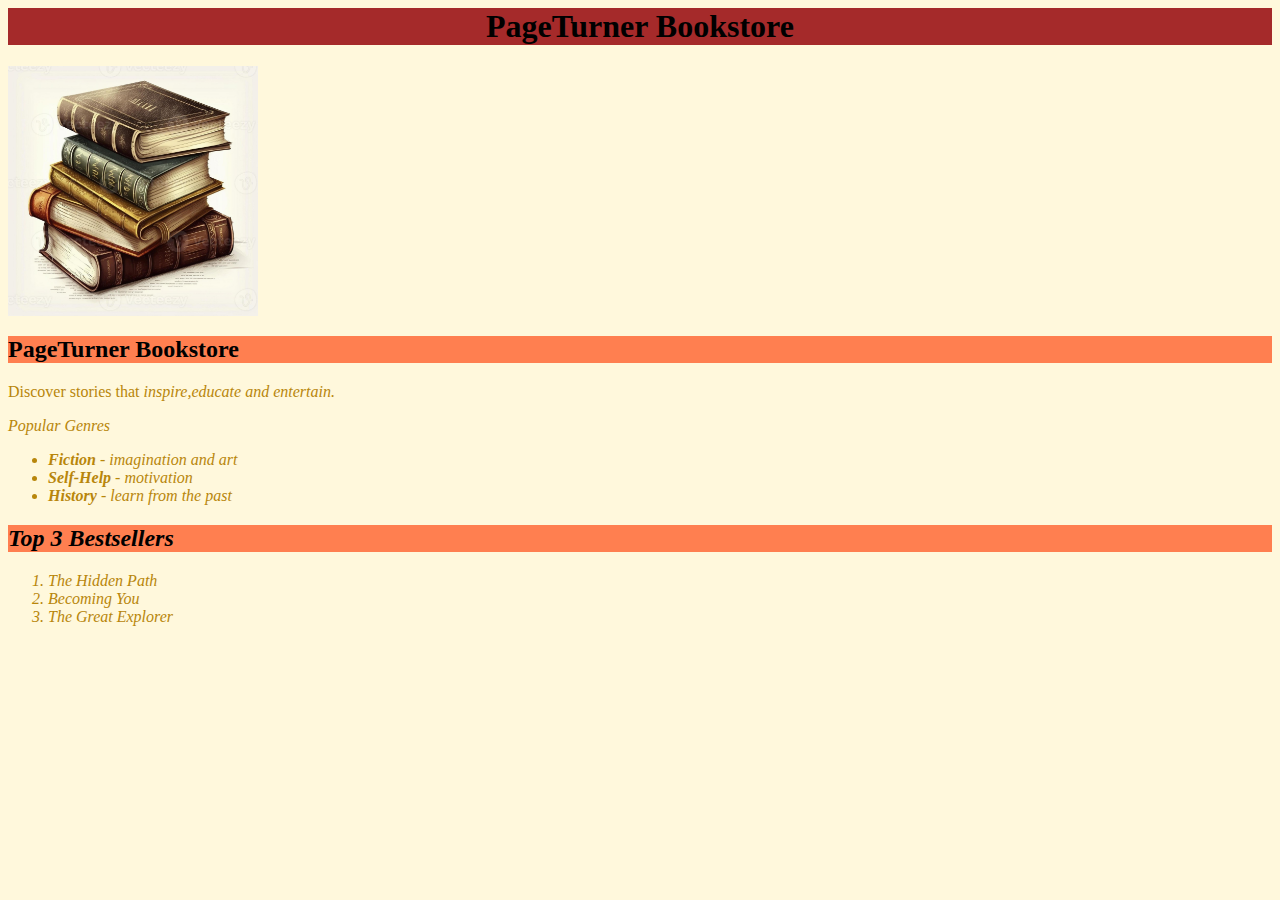
<file: index.html>
<html>
<head> 
<h1 style="background-color:brown;text-align:center;color:black"> PageTurner Bookstore </h1> 
<img src="books.jpg" width="250">

</head>
<body style="background-color:cornsilk;color:DarkGoldenRod">
</body>


<h2 style="background-color:coral;color:black"> PageTurner Bookstore</h2>
<p>Discover stories that <i>inspire,educate and entertain.</p>
<h2style="background-color:coral;color:black">Popular Genres</h2>
<ul>
<li><b>Fiction</b> - imagination and art</ol>
<li><b>Self-Help</b> - motivation</ol>
<li><b>History</b> - learn from the past</ol>
</ul>

<h2 style="background-color:coral;color:black">Top 3 Bestsellers</h2>
<ol>
<li>The Hidden Path </li>
<li>Becoming You </li>
<li>The Great Explorer</li>
</ol>

</html>
</file>
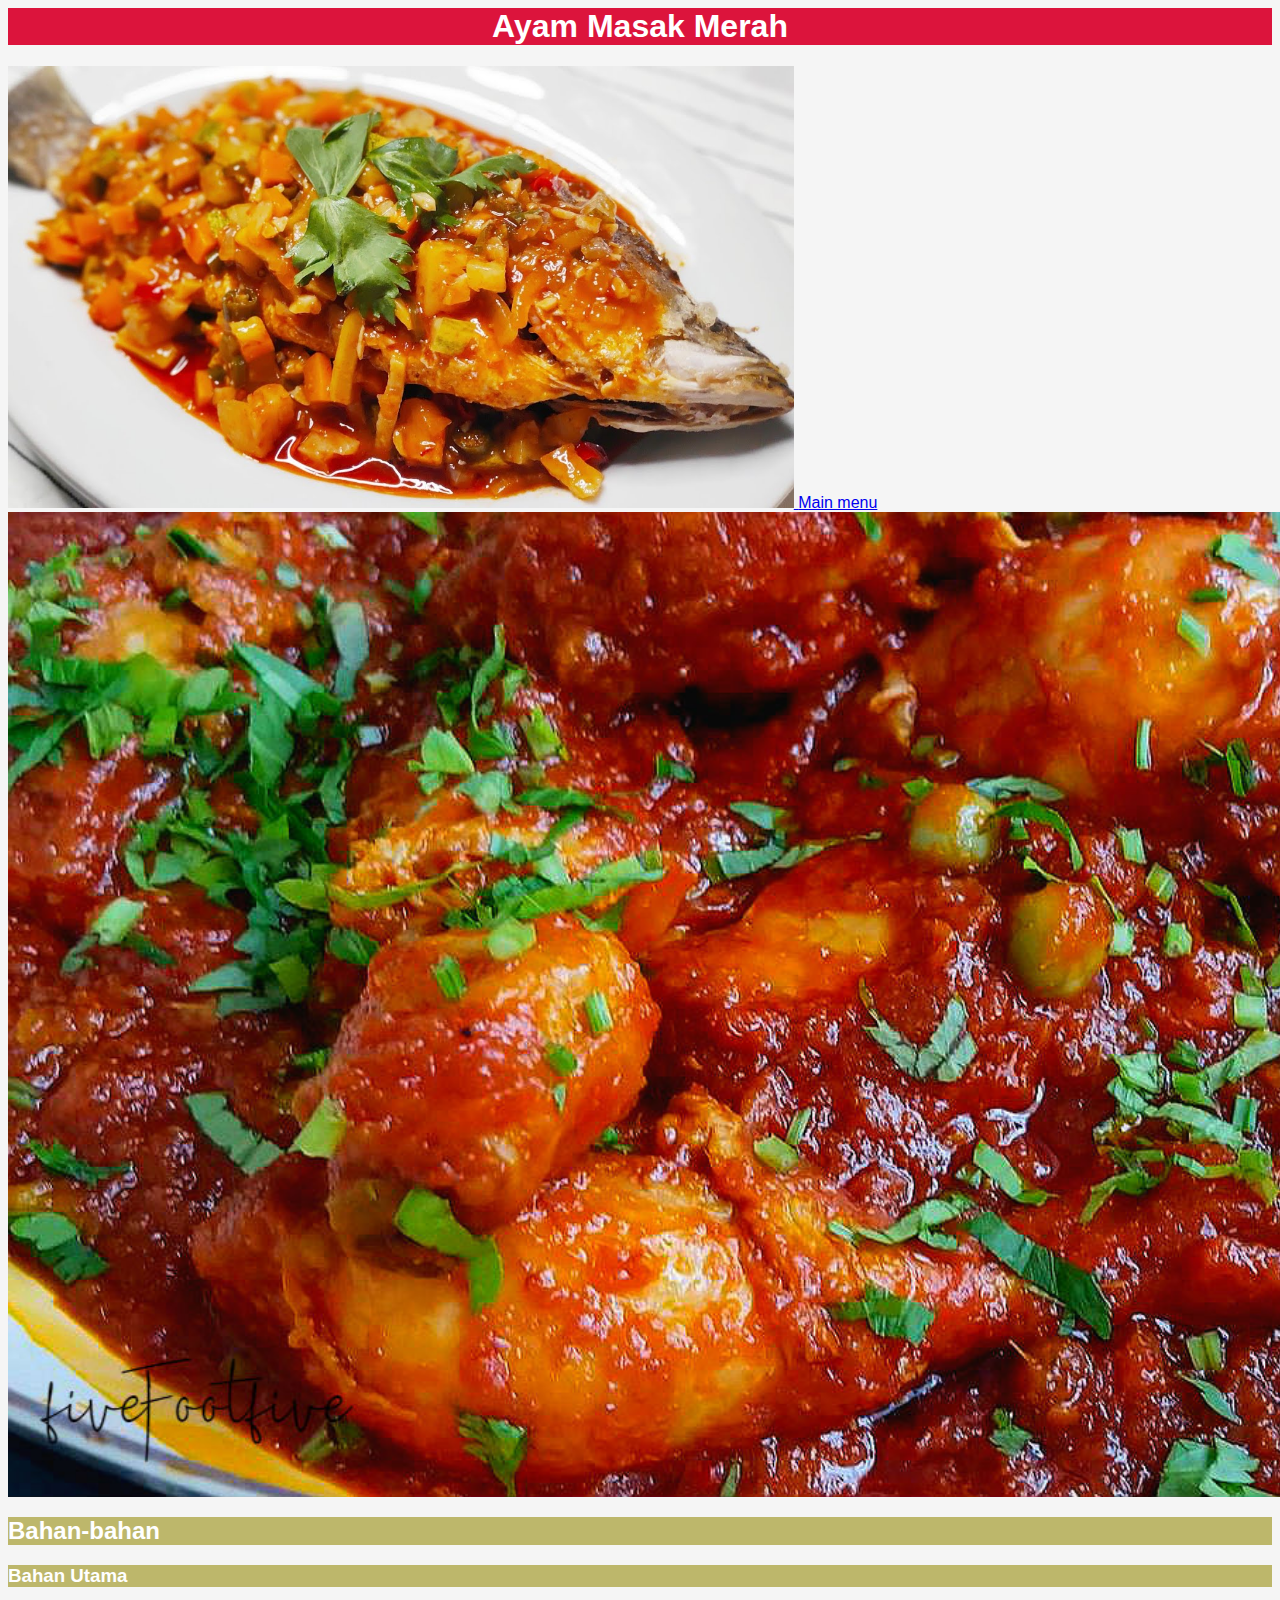
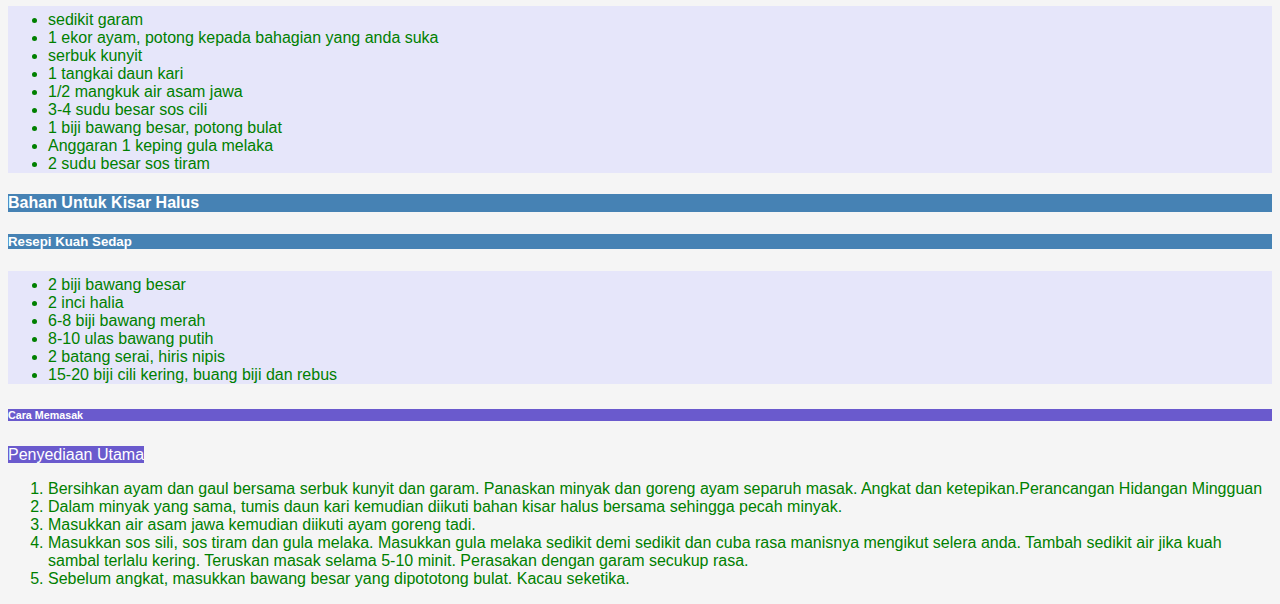
<file: ayam masak merah.html>
<html>
<head>

<title>COOKING </title>
<link rel="stylesheet" href="style.css">
</head>

<style>

body {
background-color:grey;
color:green;}
body{
font-family: arial;}
</style>

<body>
<h1 style="background-color:Crimson; text-align:center; color:white"> Ayam Masak Merah </h1>


<a href = "index.html"> <img src = "image/ikan2.jpg" height ="50%">
<a href = "index.html"> Main menu </a>
<img src="image/ayam.jpg" alt = "Gambar ayam" width =1600>

<body style="background-color:WhiteSmoke; color: green">
</body>

<h2 style="background-color:DarkKhaki; color:white"> Bahan-bahan </h2>

<h3 style="background-color:DarkKhaki; color:white"> Bahan Utama </h3>

<ul>
<li>sedikit garam </li>
<li> 1 ekor ayam, potong kepada bahagian yang anda suka </li>
<li> serbuk kunyit </li>
<li> 1 tangkai daun kari </li>
<li> 1/2 mangkuk air asam jawa </li>
<li> 3-4 sudu besar sos cili </li>
<li> 1 biji bawang besar, potong bulat </li>
<li> Anggaran 1 keping gula melaka </li>
<li> 2 sudu besar sos tiram </li></ul>

<h4 style="background-color:SteelBlue; color:white"> Bahan Untuk Kisar Halus </h4> 
<h5 style="background-color:SteelBlue; color:white">Resepi Kuah Sedap </h5> 

<ul>
<li> 2 biji bawang besar </ol>
<li> 2 inci halia </ol>
<li> 6-8 biji bawang merah </ol>
<li> 8-10 ulas bawang putih </ol>
<li> 2 batang serai, hiris nipis </ol>
<li> 15-20 biji cili kering, buang biji dan rebus </ol></ul>

<h6 style="background-color: slateblue; color: white">Cara Memasak </h6>


<h7 style="background-color: slateblue; color: white">Penyediaan Utama </h7>

<ol>
<li>Bersihkan ayam dan gaul bersama serbuk kunyit dan garam. Panaskan minyak dan goreng ayam separuh masak. Angkat dan ketepikan.Perancangan Hidangan Mingguan </li>

<li>Dalam minyak yang sama, tumis daun kari kemudian diikuti bahan kisar halus bersama sehingga pecah minyak.</li>

<li>Masukkan air asam jawa kemudian diikuti ayam goreng tadi.</li>

<li>Masukkan sos sili, sos tiram dan gula melaka. Masukkan gula melaka sedikit demi sedikit dan cuba rasa manisnya mengikut selera anda. Tambah sedikit air jika kuah sambal terlalu kering. Teruskan masak selama 5-10 minit. Perasakan dengan garam secukup rasa.</li>

<li>Sebelum angkat, masukkan bawang besar yang dipototong bulat. Kacau seketika.</li> </ol>
</body>
</file>
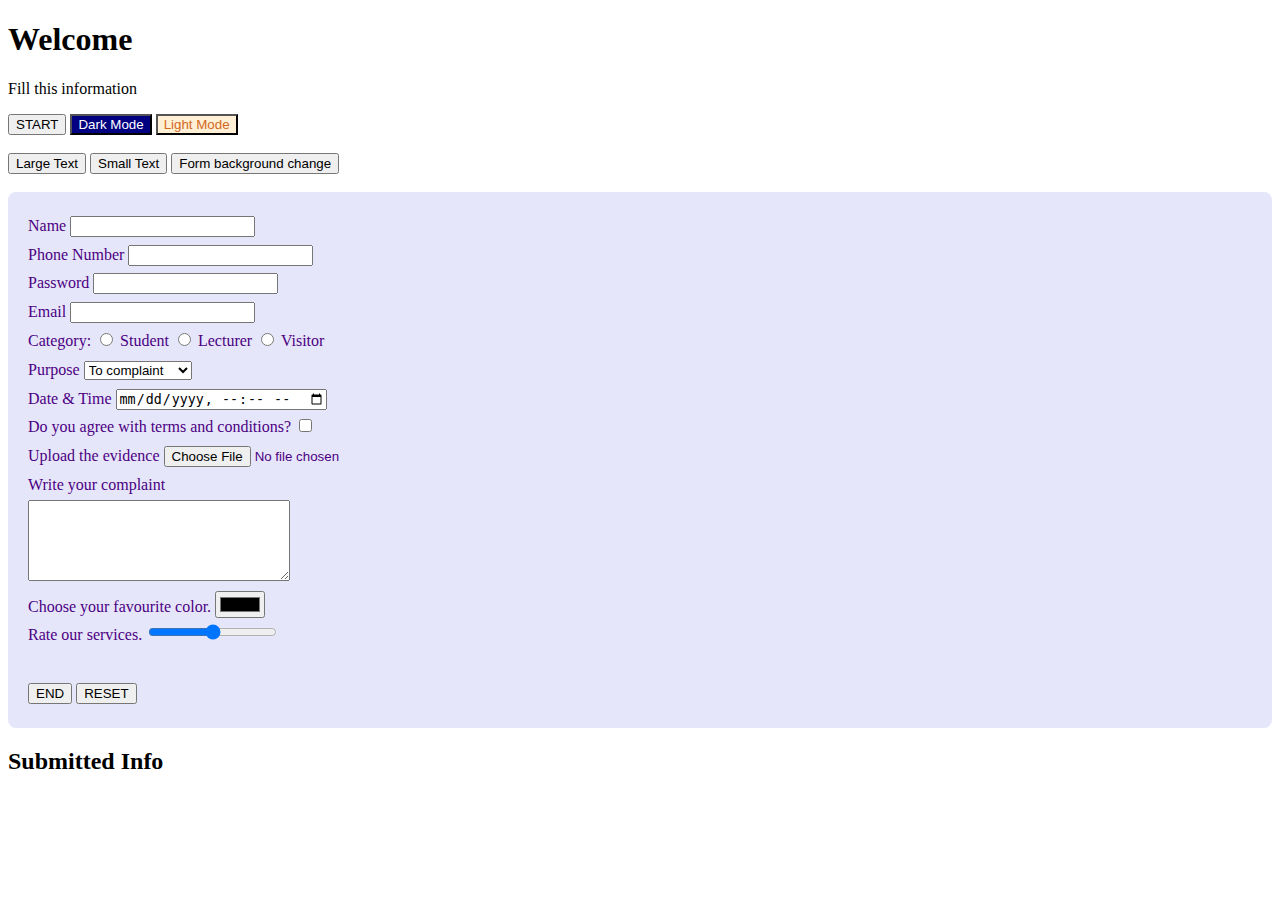
<file: forms.html>
<!DOCTYPE html>
<html>
<head>
    <title>Test Form</title>

    <style>
        form {
            background-color: lavender; 
            color: indigo; 
            padding: 20px; 
            line-height: 1.8;
            border-radius: 8px;
        }
    </style>
</head>

<body id="first-page">

<h1>Welcome</h1>
<p>Fill this information</p>

<button onclick="mula()">START</button>
<button onclick="darkmode()" style="background-color:navy; color:white">Dark Mode</button>
<button onclick="lightmode()" style="background-color:papayawhip; color:chocolate">Light Mode</button>
<br><br>
<button onclick="largetext()"> Large Text</button>
<button onclick="smalltext()" > Small Text</button>
<button onclick="borang()" > Form background change</button>
<br><br>


<form id="borang" onsubmit="hantar(); return false;">
    <label for="name">Name</label>
    <input type="text" id="name" required> <br>

    <label for="Phone">Phone Number</label>
    <input type="text" id="Phone"> <br>

    <label for="Pass">Password</label>
    <input type="password" id="Pass" required> <br>

    <label for="Email">Email</label>
    <input type="email" id="Email"> <br>

    <label>Category:</label>
    <input type="radio" id="student" name="category" value="Student">
    <label for="student">Student</label>
    
    <input type="radio" id="lecturer" name="category" value="Lecturer">
    <label for="lecturer">Lecturer</label>
    
    <input type="radio" id="visitor" name="category" value="Visitor">
    <label for="visitor">Visitor</label>
    <br>
    
    <label for="purpose">Purpose</label>
    <select id="purpose">
        <option value="complaint">To complaint</option>
        <option value="give_money">To give money</option>
        <option value="ask_money">To ask money</option>
    </select><br>

    <label for="datetime">Date & Time</label>
    <input type="datetime-local" id="datetime"><br>
    
    <label for="agree">Do you agree with terms and conditions?</label>
    <input type="checkbox" id="agree"><br>

    <label for="proof">Upload the evidence</label>
    <input type="file" id="proof"><br>

    <label for="complaint">Write your complaint</label><br>
    <textarea id="complaint" rows="5" cols="30"></textarea><br>

    <label for="color">Choose your favourite color.</label>
    <input type="color" id="color"><br>

    <label for="rating">Rate our services.</label>
    <input type="range" id="rating" min="0" max="100"><br>

    <br>
    <button type="submit">END</button>
    <button type="reset">RESET</button>
</form>

<h2>Submitted Info</h2>
<p id="result"></p>

<script>

    alert("Welcome Back");

    function mula() {
        alert("You can start filling the form. What are you waiting for!!!");
    }

    function hantar() {
        var nama = document.getElementById("name").value;
		 var Phone = document.getElementById("Phone").value;
		 var Email = document.getElementById("Email").value;

        alert("Terima kasih, " + nama);
        document.getElementById("result").innerText = "Submission received for: " + nama +" "+ Phone+" "+ Email ;
    }
	
function darkmode(){

document.getElementById("first-page").style.color ="Papayawhip";
document.getElementById("first-page").style.backgroundColor ="black";
}


function lightmode(){

document.getElementById("first-page").style.color = "Teal";
document.getElementById("first-page").style.backgroundColor ="thistle";
}

function largetext(){

document.getElementById("first-page").style.fontSize="20px";
}

function smalltext(){

document.getElementById("first-page").style.fontSize="10px";
}
	
function borang(){

document.getElementById("borang").style.backgroundColor ="grey";
}	
</script>

</body>
</html>
</file>
<file: style.css>
h1 {
background-color :grey;
color:green;}

body {
	font-family:arial;
	background-color:#6495ED;}

p { color:purple;}

ul {background-color:Lavender;
boarder: solid 5px;
boarder-color:blue;
boarder-top-style: dotted;
boarder-bottom-style: dashed;
padding-top:5px}
</file>
